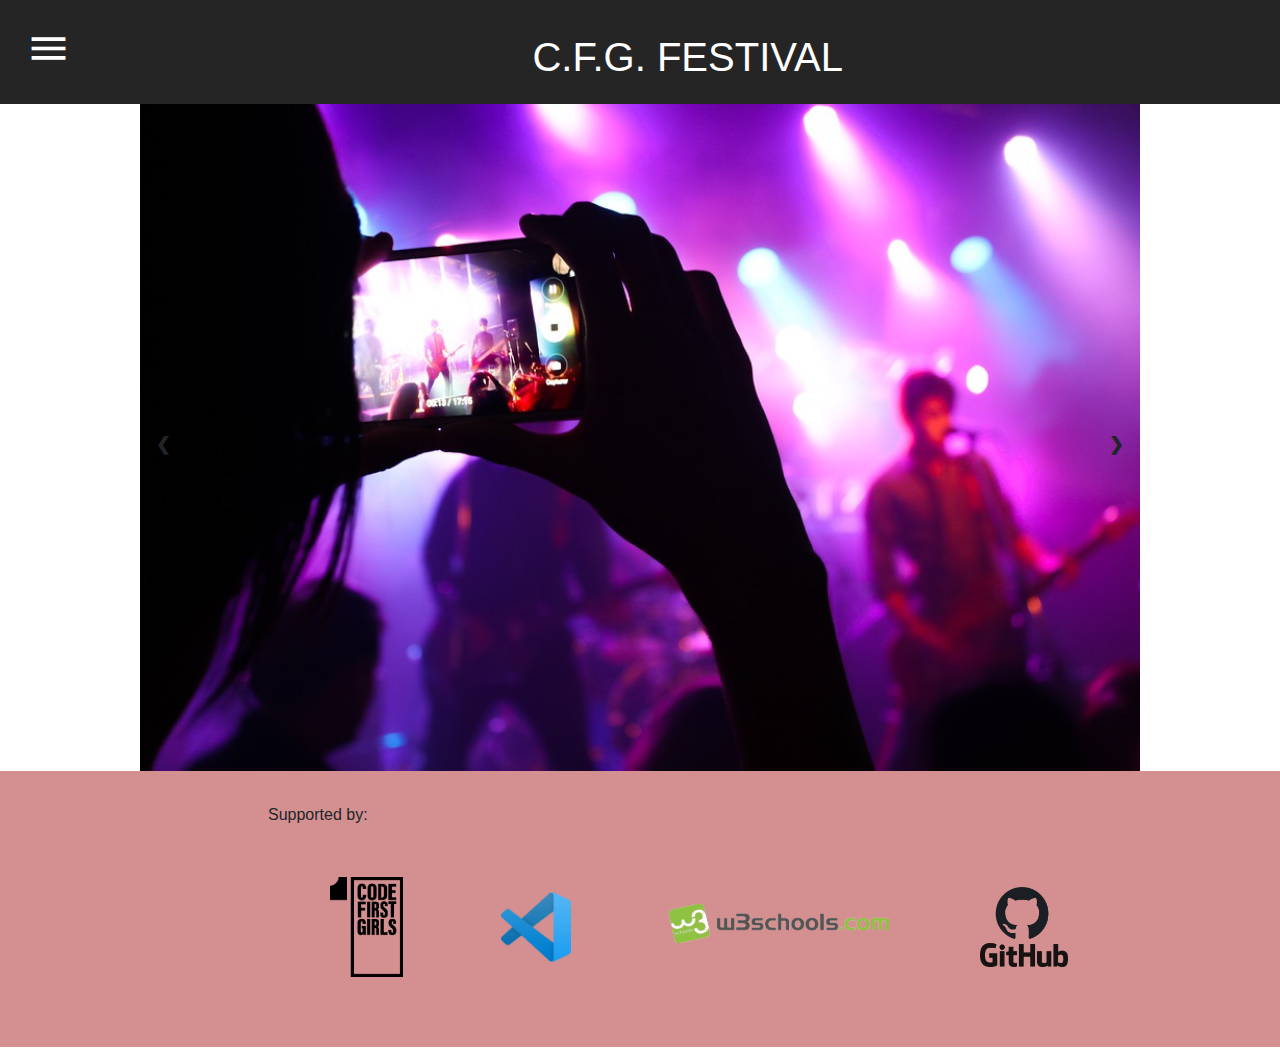
<file: index.html>
<!DOCTYPE html>
<html>
<head>
    <meta charset="utf-8">
    <meta name="viewport" content="width=device-width, initial-scale=1">
    <title>CFG Festival</title>
    <link rel="stylesheet" href="CSS/index.css">
    <link href="https://fonts.googleapis.com/css2?family=Raleway&display=swap" rel="stylesheet">
    <link href="https://fonts.googleapis.com/css2?family=Parisienne&display=swap" rel="stylesheet">
    <link href="https://fonts.googleapis.com/icon?family=Material+Icons" rel="stylesheet">
    <link rel="stylesheet" href="https://stackpath.bootstrapcdn.com/bootstrap/4.3.1/css/bootstrap.min.css" integrity="sha384-ggOyR0iXCbMQv3Xipma34MD+dH/1fQ784/j6cY/iJTQUOhcWr7x9JvoRxT2MZw1T" crossorigin="anonymous">
    <link rel="stylesheet" href="https://use.fontawesome.com/releases/v5.8.1/css/all.css" integrity="sha384-50oBUHEmvpQ+1lW4y57PTFmhCaXp0ML5d60M1M7uH2+nqUivzIebhndOJK28anvf" crossorigin="anonymous">
    <script src="index.js"> </script>
</head>
<body>
    
    <div id="Top">
        <div class="dropdown">
        <button class="dropbtn"> <i class="material-icons" style="font-size:45px;color: white;">menu</i></button>
        <div class="dropdown-content">
          <a href="index.html">Home</a>
          <a href="Artists.html">Artists</a>
          <a href="GetInTouch.html">Get in touch</a>
        </div>
        </div>

         <h1>C.F.G. FESTIVAL</h1>
    </div>

    <div class="slideshow-container">

      <div class="mySlides" id="slide1">
        <img src="Images/live-music-1.jpg" alt="Live music" style="width:100%">
      </div>
      
      <div class="mySlides">
        <img src="Images/fireworks.jpg" alt="Fireworks" style="width:100%">
      </div>
      
      <div class="mySlides">
        <img src="Images/audience-1.jpg" alt="Festival" style="width:100%">
      </div>

      <div class="mySlides">
        <img src="Images/audience-2.jpg" alt="Festival" style="width:100%">
      </div>

      <div class="mySlides">
        <img src="Images/concert.jpg" alt="Concert" style="width:100%">
      </div>
      
      <a class="prev" onclick="plusSlides(-1, 0)">&#10094;</a>
      <a class="next" onclick="plusSlides(1, 0)">&#10095;</a>
      
      </div>


 <footer>
  <p id="sp">Supported by:</p> 
  <div class="FooterImages">
    <img src="./Images/CFG.png" alt="CodeFirstGirls" height="100" id="CFG">
    <img src="./Images/Visual_Studio.png" alt="Visual Studio" height="70">
    <img src="./Images/W3Schools.png" alt="W3Schools" height="200">
    <img src="./Images/github.png" alt="GitHub" height="80">
  </div>
</footer>

</body>
</html>
</file>
<file: CSS/index.css>
html {
    font-family: 'Raleway', sans-serif;

}

#Top {
    background-color: rgb(37, 37, 37);
    margin-top: -10px;
    padding: 10px;
}

h1 {
    color: white;
    font-size: 40pt;
    clear: both;
    text-align: center;
    display: inline-flex;
    margin-left: 35%;
}

.dropbtn {
    background-color: rgb(37, 37, 37);
    color: white;
    padding: 16px;
    font-size: 16px;
    border: none;
    margin-top: 10px;
    display: inline-flexbox;
    clear: both;
  }
  
  /* The container <div> - needed to position the dropdown content */
  .dropdown {
    position: relative;
    display: inline-block;
  }
  
  /* Dropdown Content (Hidden by Default) */
  .dropdown-content {
    display: none;
    position: absolute;
    background-color: #f1f1f1;
    min-width: 160px;
    box-shadow: 0px 8px 16px 0px rgb(37, 37, 37);
    z-index: 1;
  }
  
  /* Links inside the dropdown */
  .dropdown-content a {
    color: black;
    padding: 12px 16px;
    text-decoration: none;
    display: block;
  }
  
  /* Change color of dropdown links on hover */
  .dropdown-content a:hover {background-color: #ddd;}
  
  /* Show the dropdown menu on hover */
  .dropdown:hover .dropdown-content {display: block;}
  
  /* Change the background color of the dropdown button when the dropdown content is shown */
  .dropdown:hover .dropbtn {background-color: rgb(65, 65, 65);}

  h2 {
    padding-top: 1%;
  }

#the-artists img{
    width: 100%;  /* fit the image within the div */
    margin: 15px 0;
  }

  /*Here starts the hover */
  /*Here starts the hover */
  /*Here starts the hover */


  .container {
    position: relative;
    width: 50%;
  }
  
  .image1 {
    opacity: 1;
    display: block;
    width: 100%;
    height: auto;
    transition: .5s ease;
    backface-visibility: hidden;
  }
  
  .middle {
    transition: .5s ease;
    opacity: 0;
    position: absolute;
    top: 50%;
    left: 50%;
    transform: translate(-50%, -50%);
    -ms-transform: translate(-50%, -50%)
  }

  .container1:hover .image1 {
    opacity: 0.3;
  }
  
  .container1:hover .middle {
    opacity: 1;
  }
  
  .text1 {
    background-color: rgb(184, 72, 72);
    color: white;
    font-size: 16px;
    padding: 16px 32px;
    text-align: center;
  }


  
  .social-icon {
    display: inline-flex;  /* allows use of "justify-content" and "align-items" properties */
    width: 50px;
    height: 50px;
    color: rgb(184, 72, 72);
    background-color: white;
    justify-content: center;  /* horizontally centers the contents (the FontAwesome icon) */
    align-items: center;  /* vertically centers the contents (the FontAwesome icon) */
    border-radius: 50%;  /* makes it round (circle if width and height are the same) */
  }
  
  .social-icon:hover {
    color: #222;  /* change color when hover over the link */
  }

  footer {
    display: flex;  /* allows use of "justify-content" property */
    justify-content: center;  /* horizontally centers the contents (the social icons) */
    background-color: rgba(184, 72, 72, 0.603);
    height: fit-content;
    padding: 20px;
    align-items: center;
  }

  .FooterImages {
   margin-left: 25%;
  }

  #CFG {
    margin-right: 10%;
  }

  
  #sp {
    margin-left: 20%;
    margin-top: 1%;
    margin-bottom: 0em;
  }

  .Images {
      display: inline;
      
  }





* {box-sizing: border-box}
.mySlides {display: none;}
img {vertical-align: middle;}
#slide1 {display: block;}


.slideshow-container {
  max-width: 1000px;
  position: relative;
  margin: auto;
}

.prev, .next {
  cursor: pointer;
  position: absolute;
  top: 50%;
  width: auto;
  padding: 16px;
  margin-top: -22px;
  color: white;
  font-weight: bold;
  font-size: 18px;
  transition: 0.6s ease;
  border-radius: 0 3px 3px 0;
  user-select: none;
}

.next {
  right: 0;
  border-radius: 3px 0 0 3px;
}

.prev:hover, .next:hover {
  background-color: #f1f1f1;
  color: black;
}
</file>
